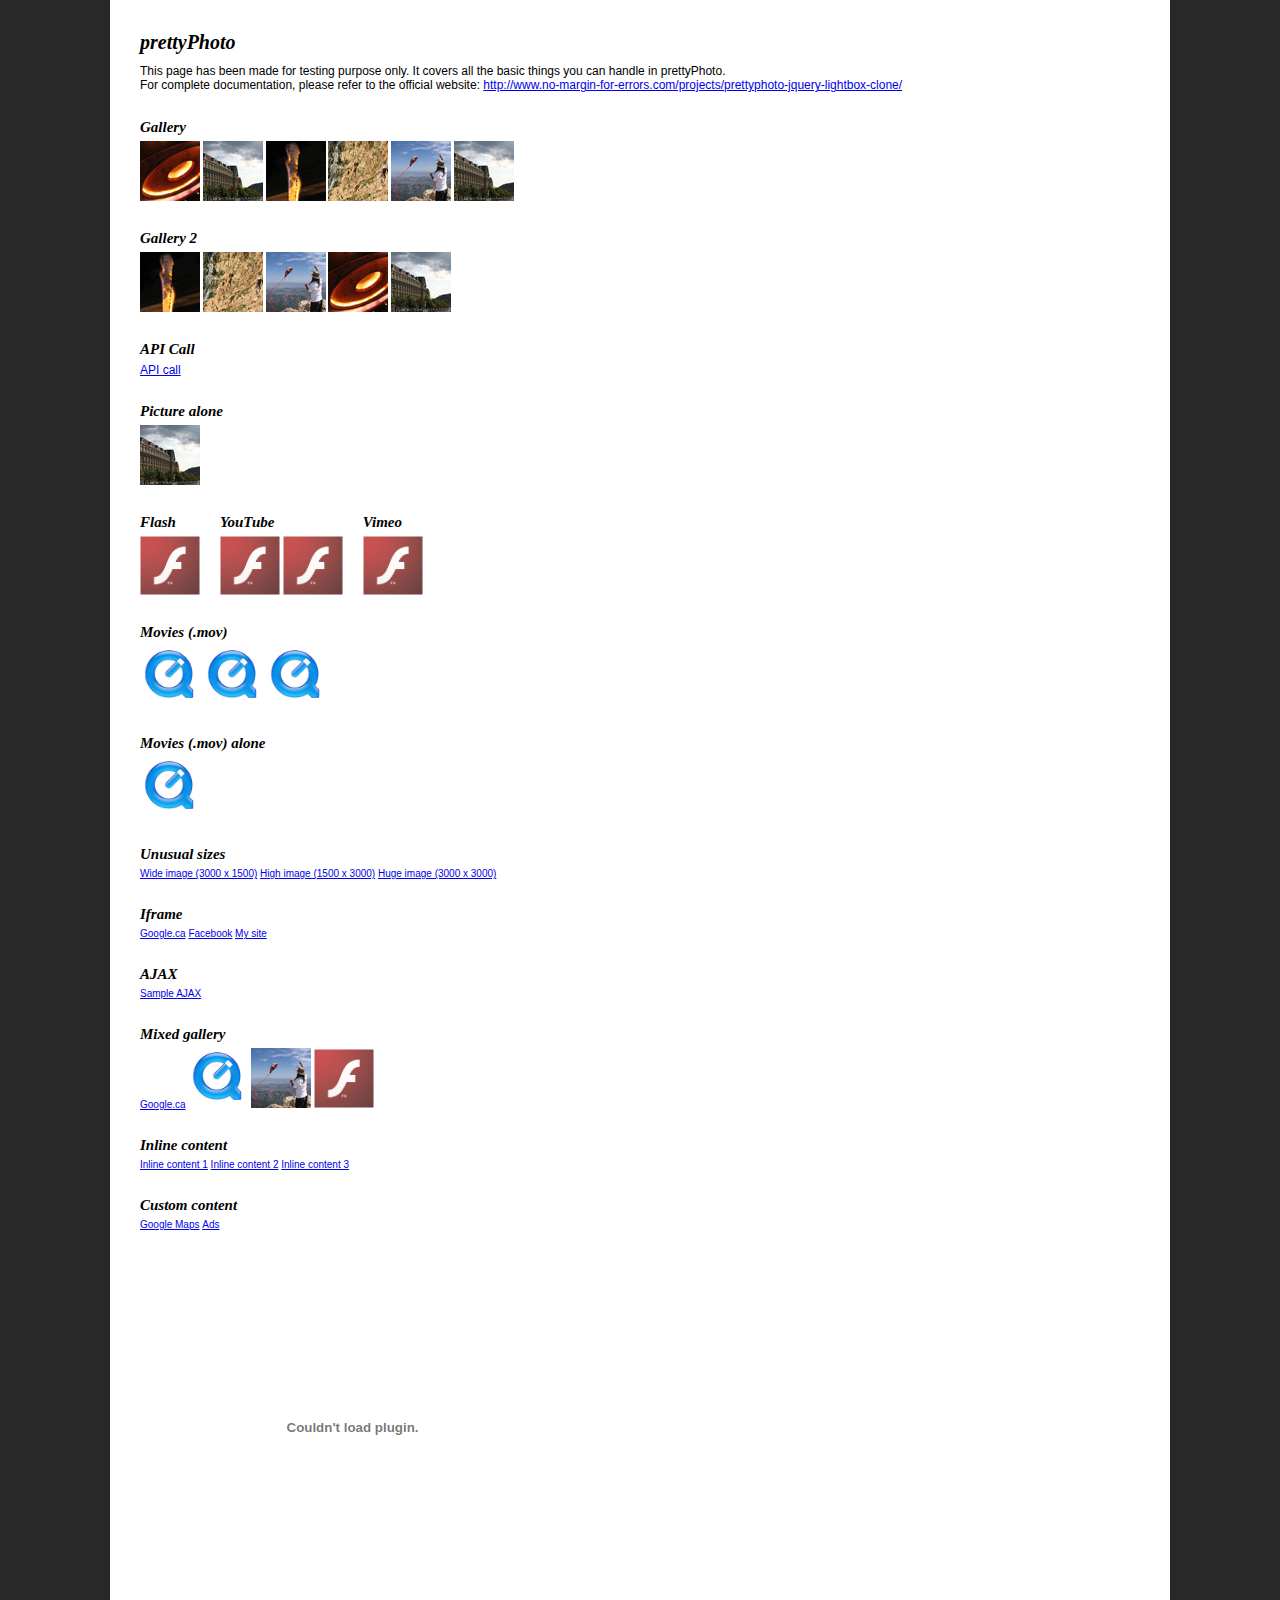
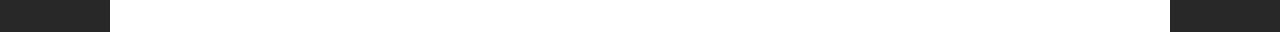
<file: dash/media/prettyphoto/index.html>
<!DOCTYPE html>
<html>
	<head>
		<title>jQuery lightbox clone - prettyPhoto - by Stephane Caron</title>
		<meta http-equiv="Content-Type" content="text/html; charset=utf-8" />
		<script src="js/jquery-1.6.1.min.js" type="text/javascript"></script>
		<!--script src="js/jquery.lint.js" type="text/javascript" charset="utf-8"></script-->
		<link rel="stylesheet" href="css/prettyPhoto.css" type="text/css" media="screen" title="prettyPhoto main stylesheet" charset="utf-8" />
		<script src="js/jquery.prettyPhoto.js" type="text/javascript" charset="utf-8"></script>
		
		<style type="text/css" media="screen">
			* { margin: 0; padding: 0; }
			
			body {
				background: #282828;
				font: 62.5%/1.2 Arial, Verdana, Sans-Serif;
				padding: 0 20px;
			}
			
			h1 { font-family: Georgia; font-style: italic; margin-bottom: 10px; }
			
			h2 {
				font-family: Georgia;
				font-style: italic;
				margin: 25px 0 5px 0;
			}
			
			p { font-size: 1.2em; }
			
			ul li { display: inline; }
			
			.wide {
				border-bottom: 1px #000 solid;
				width: 4000px;
			}
			
			.fleft { float: left; margin: 0 20px 0 0; }
			
			.cboth { clear: both; }
			
			#main {
				background: #fff;
				margin: 0 auto;
				padding: 30px;
				width: 1000px;
			}
		</style>
	</head>
	<body>
		<div id="main">
			<h1>prettyPhoto</h1>
			
			<p>This page has been made for testing purpose only. It covers all the basic things you can handle in prettyPhoto.</p>
	
			<p>For complete documentation, please refer to the official website: <a href="http://www.no-margin-for-errors.com/projects/prettyphoto-jquery-lightbox-clone/">http://www.no-margin-for-errors.com/projects/prettyphoto-jquery-lightbox-clone/</a></p>
	
			<h2>Gallery</h2>
			<ul class="gallery clearfix">
				<li><a href="images/fullscreen/1.JPG?lol=lol" rel="prettyPhoto[gallery1]" title="You can add caption to pictures. You can add caption to pictures. You can add caption to pictures."><img src="images/thumbnails/t_1.jpg" width="60" height="60" alt="Red round shape" /></a></li>
				<li><a href="images/fullscreen/2.jpg" rel="prettyPhoto[gallery1]"><img src="images/thumbnails/t_2.jpg" width="60" height="60" alt="Nice building" /></a></li>
				<li><a href="images/fullscreen/3.jpg" rel="prettyPhoto[gallery1]"><img src="images/thumbnails/t_3.jpg" width="60" height="60" alt="Fire!" /></a></li>
				<li><a href="images/fullscreen/4.jpg" rel="prettyPhoto[gallery1]"><img src="images/thumbnails/t_4.jpg" width="60" height="60" alt="Rock climbing" /></a></li>
				<li><a href="images/fullscreen/5.jpg" rel="prettyPhoto[gallery1]"><img src="images/thumbnails/t_5.jpg" width="60" height="60" alt="Fly kite, fly!" /></a></li>
				<li><a href="images/fullscreen/6.jpg" rel="prettyPhoto[gallery1]"><img src="images/thumbnails/t_2.jpg" width="60" height="60" alt="Nice building" /></a></li>
			</ul>

			<h2>Gallery 2</h2>
			<ul class="gallery clearfix">
				<li><a href="images/fullscreen/3.jpg" rel="prettyPhoto[gallery2]" title="How is the description on that one? How is the description on that one? How is the description on that one? "><img src="images/thumbnails/t_3.jpg" width="60" height="60" alt="This is a pretty long title" /></a></li>
				<li><a href="images/fullscreen/4.jpg" rel="prettyPhoto[gallery2]" title="Description on a single line."><img src="images/thumbnails/t_4.jpg" width="60" height="60" alt="" /></a></li>
				<li><a href="images/fullscreen/5.jpg" rel="prettyPhoto[gallery2]"><img src="images/thumbnails/t_5.jpg" width="60" height="60" alt="" /></a></li>
				<li><a href="images/fullscreen/1.jpg" rel="prettyPhoto[gallery2]"><img src="images/thumbnails/t_1.jpg" width="60" height="60" alt="" /></a></li>
				<li><a href="images/fullscreen/2.jpg" rel="prettyPhoto[gallery2]"><img src="images/thumbnails/t_2.jpg" width="60" height="60" alt="" /></a></li>
			</ul>

			<h2>API Call</h2>
			<script type="text/javascript" charset="utf-8">
				api_gallery=['images/fullscreen/1.JPG','images/fullscreen/2.jpg','images/fullscreen/3.JPG'];
				api_titles=['API Call Image 1','API Call Image 2','API Call Image 3'];
				api_descriptions=['Description 1','Description 2','Description 3'];
			</script>
			<p><a href="#" onclick="$.prettyPhoto.open(api_gallery,api_titles,api_descriptions); return false">API call</a></p>

			<h2>Picture alone</h2>
			<ul class="gallery clearfix">
				<li><a href="images/fullscreen/2.jpg" rel="prettyPhoto" title="&lt;a href=&#x27;http://www.google.ca&#x27; target=&#x27;_blank&#x27; &gt;This will open Google.com in a new window&lt;/a&gt;"><img src="images/thumbnails/t_2.jpg" width="60" height="60" alt="Picture alone 1" /></a></li>
			</ul>
			<div class="fleft">
				<h2>Flash</h2>
				<ul class="gallery clearfix">
					<li><a href="http://www.adobe.com/products/flashplayer/include/marquee/design.swf?width=792&amp;height=294" rel="prettyPhoto[flash]" title="Flash 10 demo"><img src="images/thumbnails/flash-logo.png" width="60" alt="Flash 10 demo" /></a></li>
				</ul>
			</div>
			<div class="fleft">
				<h2>YouTube</h2>
				<ul class="gallery clearfix">
					<li><a href="http://www.youtube.com/watch?v=kh29_SERH0Y?rel=0" rel="prettyPhoto" title="YouTube demo"><img src="images/thumbnails/flash-logo.png" width="60" alt="" /></a></li>
					<li><a href="http://youtu.be/kh29_SERH0Y?rel=0" rel="prettyPhoto" title="YouTube demo"><img src="images/thumbnails/flash-logo.png" width="60" alt="" /></a></li>
				</ul>
			</div>
			<div class="fleft">
				<h2>Vimeo</h2>
				<ul class="gallery clearfix">
					<li><a href="http://vimeo.com/7874398&width=700" rel="prettyPhoto" title="Vimeo video"><img src="images/thumbnails/flash-logo.png" width="60" alt="VIMEO!" /></a></li>
				</ul>
			</div>
			
			<br class="cboth" />
	
			<h2>Movies (.mov)</h2>
			<ul class="gallery clearfix">
				<li><a href="http://trailers.apple.com/movies/disney/tronlegacy/tronlegacy-tsr1_r640s.mov?width=640&height=272" rel="prettyPhoto[movies]" title="Tron!"><img src="images/thumbnails/quicktime-logo.gif" alt="Tron teaser" width="60" /></a></li>
				<li><a href="http://trailers.apple.com/movies/sony_pictures/karatekid/karatekid-tlr3_r640s.mov?width=640&height=304" rel="prettyPhoto[movies]" title="The Karate Kid"><img src="images/thumbnails/quicktime-logo.gif" alt="The Karate Kid" width="60" /></a></li>
				<li><a href="http://trailers.apple.com/movies/paramount/shutterisland/shutterisland-tvspot1_r640s.mov?width=640&height=272" rel="prettyPhoto[movies]" title="Shutter Island"><img src="images/thumbnails/quicktime-logo.gif" alt="Shutter Island" width="60" /></a></li>
			</ul>
	
			<h2>Movies (.mov) alone</h2>
			<ul class="gallery clearfix">
				<li><a href="http://trailers.apple.com/movies/disney/tronlegacy/tronlegacy-tsr1_r640s.mov?width=640&height=272" rel="prettyPhoto" title="Tron!"><img src="images/thumbnails/quicktime-logo.gif" alt="Tron teaser" width="60" /></a></li>
			</ul>
	
			<h2>Unusual sizes</h2>
			<ul class="gallery clearfix">
				<li><a href="images/fullscreen/wide.gif" rel="prettyPhoto[unusual]">Wide image (3000 x 1500)</a></li>
				<li><a href="images/fullscreen/high.gif" rel="prettyPhoto[unusual]">High image (1500 x 3000)</a></li>
				<li><a href="images/fullscreen/huge.gif" rel="prettyPhoto[unusual]">Huge image (3000 x 3000)</a></li>
			</ul>
	
			<h2>Iframe</h2>
			<ul class="gallery clearfix">
				<li><a href="http://www.google.com/search?ie=UTF-8&amp;oe=UTF-8&amp;q=prettyphoto&amp;iframe=true&amp;width=100%&amp;height=100%" rel="prettyPhoto[iframe]">Google.ca</a></li>
				<li><a href="http://www.facebook.com?iframe=true&amp;width=600&amp;height=300" rel="prettyPhoto[iframe]">Facebook</a></li>
				<li><a href="http://nmfe.co?iframe=true&amp;width=300&amp;height=200" rel="prettyPhoto[iframe]">My site</a></li>
			</ul>
	
			<h2>AJAX</h2>
			<ul class="gallery clearfix">
				<li><a href="xhr_response.html?ajax=true&amp;width=400&amp;height=160" rel="prettyPhoto[ajax]">Sample AJAX</a></li>
			</ul>
	
			<h2>Mixed gallery</h2>
			<ul class="gallery clearfix">
				<li><a href="http://www.google.ca?iframe=true&amp;width=1000&amp;height=500" rel="prettyPhoto[mixed]">Google.ca</a></li>
				<li><a href="http://trailers.apple.com/movies/disney/tronlegacy/tronlegacy-tsr1_r640s.mov?width=640&height=272" rel="prettyPhoto[mixed]" title="Tron!"><img src="images/thumbnails/quicktime-logo.gif" alt="Tron teaser" width="60" /></a></li>
				<li><a href="images/fullscreen/5.jpg" rel="prettyPhoto[mixed]"><img src="images/thumbnails/t_5.jpg" width="60" height="60" alt="" /></a></li>
				<li><a href="http://www.adobe.com/products/flashplayer/include/marquee/design.swf?width=792&amp;height=294" rel="prettyPhoto[mixed]" title="Flash 10 demo"><img src="images/thumbnails/flash-logo.png" width="60" alt="Flash 10 demo" /></a></li>
			</ul>
	
			<h2>Inline content</h2>
			<ul class="gallery clearfix">
				<li><a href="#inline_demo" rel="prettyPhoto[inline]">Inline content 1</a></li>
				<li><a href="#inline_demo2" rel="prettyPhoto[inline]">Inline content 2</a></li>
				<li><a href="#inline_demo3" rel="prettyPhoto[inline]">Inline content 3</a></li>
			</ul>
			<div id="inline_demo" style="display:none;">
				<p><a href="http://www.google.ca?iframe=true&amp;width=1000&amp;height=500">Google.ca</a></p>
				<p>Lorem ipsum dolor sit amet, consectetur adipisicing elit, sed do eiusmod tempor incididunt ut labore et dolore magna aliqua. Ut enim ad minim veniam, quis nostrud exercitation ullamco laboris nisi ut aliquip ex ea commodo consequat. Duis aute irure dolor in reprehenderit in voluptate velit esse cillum dolore eu fugiat nulla pariatur. Excepteur sint occaecat cupidatat non proident, sunt in culpa qui officia deserunt mollit anim id est laborum.</p>
			</div>
			<div id="inline_demo2" style="display:none;">
				<p>Lorem ipsum dolor sit amet, consectetur adipisicing elit, sed do eiusmod tempor incididunt ut labore et dolore magna aliqua. Ut enim ad minim veniam, quis nostrud exercitation ullamco laboris nisi ut aliquip ex ea commodo consequat. Duis aute irure dolor in reprehenderit in voluptate velit esse cillum dolore eu fugiat nulla pariatur. Excepteur sint occaecat cupidatat non proident, sunt in culpa qui officia deserunt mollit anim id est laborum.</p>
				<p>Lorem ipsum dolor sit amet, consectetur adipisicing elit, sed do eiusmod tempor incididunt ut labore et dolore magna aliqua. Ut enim ad minim veniam, quis nostrud exercitation ullamco laboris nisi ut aliquip ex ea commodo consequat. Duis aute irure dolor in reprehenderit in voluptate velit esse cillum dolore eu fugiat nulla pariatur. Excepteur sint occaecat cupidatat non proident, sunt in culpa qui officia deserunt mollit anim id est laborum.</p>
				<p>Lorem ipsum dolor sit amet, consectetur adipisicing elit, sed do eiusmod tempor incididunt ut labore et dolore magna aliqua. Ut enim ad minim veniam, quis nostrud exercitation ullamco laboris nisi ut aliquip ex ea commodo consequat. Duis aute irure dolor in reprehenderit in voluptate velit esse cillum dolore eu fugiat nulla pariatur. Excepteur sint occaecat cupidatat non proident, sunt in culpa qui officia deserunt mollit anim id est laborum.</p>
				<p>Lorem ipsum dolor sit amet, consectetur adipisicing elit, sed do eiusmod tempor incididunt ut labore et dolore magna aliqua. Ut enim ad minim veniam, quis nostrud exercitation ullamco laboris nisi ut aliquip ex ea commodo consequat. Duis aute irure dolor in reprehenderit in voluptate velit esse cillum dolore eu fugiat nulla pariatur. Excepteur sint occaecat cupidatat non proident, sunt in culpa qui officia deserunt mollit anim id est laborum.</p>
			</div>
			<div id="inline_demo3" style="display:none;">
				<p>Lorem ipsum dolor sit amet, consectetur adipisicing elit, sed do eiusmod tempor incididunt ut labore et dolore magna aliqua. Ut enim ad minim veniam, quis nostrud exercitation ullamco laboris nisi ut aliquip ex ea commodo consequat. Duis aute irure dolor in reprehenderit in voluptate velit esse cillum dolore eu fugiat nulla pariatur. Excepteur sint occaecat cupidatat non proident, sunt in culpa qui officia deserunt mollit anim id est laborum.</p>
				<p>Lorem ipsum dolor sit amet, consectetur adipisicing elit, sed do eiusmod tempor incididunt ut labore et dolore magna aliqua. Ut enim ad minim veniam, quis nostrud exercitation ullamco laboris nisi ut aliquip ex ea commodo consequat. Duis aute irure dolor in reprehenderit in voluptate velit esse cillum dolore eu fugiat nulla pariatur. Excepteur sint occaecat cupidatat non proident, sunt in culpa qui officia deserunt mollit anim id est laborum.</p>
				<p><img src="images/fullscreen/2.jpg" /></p>
			</div>
	
			<h2>Custom content</h2>
			<ul id="custom_content" class="gallery clearfix">
				<li><a href="#?custom=true&width=260&height=270" rel="prettyPhoto">Google Maps</a></li>
				<li><a href="#?custom=true&width=260&height=400" rel="prettyPhoto">Ads</a></li>
			</ul>
			
			<br /><br />
			
			<object width="425" height="344"><param name="movie" value="http://www.youtube.com/v/_HOMoTqEASY&hl=en&fs=1&"></param><param name="allowFullScreen" value="true"></param><param name="allowscriptaccess" value="always"></param><param name="wmode" value="opaque"></param><embed src="http://www.youtube.com/v/_HOMoTqEASY&hl=en&fs=1&" type="application/x-shockwave-flash" allowscriptaccess="always" allowfullscreen="true" width="425" height="344" wmode="opaque"></embed></object>
			<iframe title="YouTube video player" width="425" height="344" src="http://www.youtube.com/embed/_HOMoTqEASY" frameborder="0" allowfullscreen></iframe>
	
			<script type="text/javascript" charset="utf-8">
			$(document).ready(function(){
				$("area[rel^='prettyPhoto']").prettyPhoto();
				
				$(".gallery:first a[rel^='prettyPhoto']").prettyPhoto({animation_speed:'normal',theme:'light_square',slideshow:3000, autoplay_slideshow: true});
				$(".gallery:gt(0) a[rel^='prettyPhoto']").prettyPhoto({animation_speed:'fast',slideshow:10000, hideflash: true});
		
				$("#custom_content a[rel^='prettyPhoto']:first").prettyPhoto({
					custom_markup: '<div id="map_canvas" style="width:260px; height:265px"></div>',
					changepicturecallback: function(){ initialize(); }
				});

				$("#custom_content a[rel^='prettyPhoto']:last").prettyPhoto({
					custom_markup: '<div id="bsap_1259344" class="bsarocks bsap_d49a0984d0f377271ccbf01a33f2b6d6"></div><div id="bsap_1237859" class="bsarocks bsap_d49a0984d0f377271ccbf01a33f2b6d6" style="height:260px"></div><div id="bsap_1251710" class="bsarocks bsap_d49a0984d0f377271ccbf01a33f2b6d6"></div>',
					changepicturecallback: function(){ _bsap.exec(); }
				});
			});
			</script>
	
			<!-- Google Maps Code -->
			<script type="text/javascript"
			    src="http://maps.google.com/maps/api/js?sensor=true">
			</script>
			<script type="text/javascript">
			  function initialize() {
			    var latlng = new google.maps.LatLng(-34.397, 150.644);
			    var myOptions = {
			      zoom: 8,
			      center: latlng,
			      mapTypeId: google.maps.MapTypeId.ROADMAP
			    };
			    var map = new google.maps.Map(document.getElementById("map_canvas"),
			        myOptions);
			  }

			</script>
			<!-- END Google Maps Code -->
	
			<!-- BuySellAds.com Ad Code -->
			<style type="text/css" media="screen">
				.bsap a { float: left; }
			</style>
			<script type="text/javascript">
			(function(){
			  var bsa = document.createElement('script');
			     bsa.type = 'text/javascript';
			     bsa.async = true;
			     bsa.src = '//s3.buysellads.com/ac/bsa.js';
			  (document.getElementsByTagName('head')[0]||document.getElementsByTagName('body')[0]).appendChild(bsa);
			})();
			</script>
			<!-- END BuySellAds.com Ad Code -->
	</div>
	</body>
</html>
</file>
<file: dash/media/prettyphoto/css/prettyPhoto.css>
div.pp_default .pp_top,div.pp_default .pp_top .pp_middle,div.pp_default .pp_top .pp_left,div.pp_default .pp_top .pp_right,div.pp_default .pp_bottom,div.pp_default .pp_bottom .pp_left,div.pp_default .pp_bottom .pp_middle,div.pp_default .pp_bottom .pp_right{height:13px}
div.pp_default .pp_top .pp_left{background:url(../images/prettyPhoto/default/sprite.png) -78px -93px no-repeat}
div.pp_default .pp_top .pp_middle{background:url(../images/prettyPhoto/default/sprite_x.png) top left repeat-x}
div.pp_default .pp_top .pp_right{background:url(../images/prettyPhoto/default/sprite.png) -112px -93px no-repeat}
div.pp_default .pp_content .ppt{color:#f8f8f8}
div.pp_default .pp_content_container .pp_left{background:url(../images/prettyPhoto/default/sprite_y.png) -7px 0 repeat-y;padding-left:13px}
div.pp_default .pp_content_container .pp_right{background:url(../images/prettyPhoto/default/sprite_y.png) top right repeat-y;padding-right:13px}
div.pp_default .pp_next:hover{background:url(../images/prettyPhoto/default/sprite_next.png) center right no-repeat;cursor:pointer}
div.pp_default .pp_previous:hover{background:url(../images/prettyPhoto/default/sprite_prev.png) center left no-repeat;cursor:pointer}
div.pp_default .pp_expand{background:url(../images/prettyPhoto/default/sprite.png) 0 -29px no-repeat;cursor:pointer;height:28px;width:28px}
div.pp_default .pp_expand:hover{background:url(../images/prettyPhoto/default/sprite.png) 0 -56px no-repeat;cursor:pointer}
div.pp_default .pp_contract{background:url(../images/prettyPhoto/default/sprite.png) 0 -84px no-repeat;cursor:pointer;height:28px;width:28px}
div.pp_default .pp_contract:hover{background:url(../images/prettyPhoto/default/sprite.png) 0 -113px no-repeat;cursor:pointer}
div.pp_default .pp_close{background:url(../images/prettyPhoto/default/sprite.png) 2px 1px no-repeat;cursor:pointer;height:30px;width:30px}
div.pp_default .pp_gallery ul li a{background:url(../images/prettyPhoto/default/default_thumb.png) center center #f8f8f8;border:1px solid #aaa}
div.pp_default .pp_social{margin-top:7px}
div.pp_default .pp_gallery a.pp_arrow_previous,div.pp_default .pp_gallery a.pp_arrow_next{left:auto;position:static}
div.pp_default .pp_nav .pp_play,div.pp_default .pp_nav .pp_pause{background:url(../images/prettyPhoto/default/sprite.png) -51px 1px no-repeat;height:30px;width:30px}
div.pp_default .pp_nav .pp_pause{background-position:-51px -29px}
div.pp_default a.pp_arrow_previous,div.pp_default a.pp_arrow_next{background:url(../images/prettyPhoto/default/sprite.png) -31px -3px no-repeat;height:20px;margin:4px 0 0;width:20px}
div.pp_default a.pp_arrow_next{background-position:-82px -3px;left:52px}
div.pp_default .pp_content_container .pp_details{margin-top:5px}
div.pp_default .pp_nav{clear:none;height:30px;position:relative;width:110px}
div.pp_default .pp_nav .currentTextHolder{color:#999;font-family:Georgia;font-size:11px;font-style:italic;left:75px;line-height:25px;margin:0;padding:0 0 0 10px;position:absolute;top:2px}
div.pp_default .pp_close:hover,div.pp_default .pp_nav .pp_play:hover,div.pp_default .pp_nav .pp_pause:hover,div.pp_default .pp_arrow_next:hover,div.pp_default .pp_arrow_previous:hover{opacity:0.7}
div.pp_default .pp_description{font-size:11px;font-weight:700;line-height:14px;margin:5px 50px 5px 0}
div.pp_default .pp_bottom .pp_left{background:url(../images/prettyPhoto/default/sprite.png) -78px -127px no-repeat}
div.pp_default .pp_bottom .pp_middle{background:url(../images/prettyPhoto/default/sprite_x.png) bottom left repeat-x}
div.pp_default .pp_bottom .pp_right{background:url(../images/prettyPhoto/default/sprite.png) -112px -127px no-repeat}
div.pp_default .pp_loaderIcon{background:url(../images/prettyPhoto/default/loader.gif) center center no-repeat}
div.light_rounded .pp_top .pp_left{background:url(../images/prettyPhoto/light_rounded/sprite.png) -88px -53px no-repeat}
div.light_rounded .pp_top .pp_right{background:url(../images/prettyPhoto/light_rounded/sprite.png) -110px -53px no-repeat}
div.light_rounded .pp_next:hover{background:url(../images/prettyPhoto/light_rounded/btnNext.png) center right no-repeat;cursor:pointer}
div.light_rounded .pp_previous:hover{background:url(../images/prettyPhoto/light_rounded/btnPrevious.png) center left no-repeat;cursor:pointer}
div.light_rounded .pp_expand{background:url(../images/prettyPhoto/light_rounded/sprite.png) -31px -26px no-repeat;cursor:pointer}
div.light_rounded .pp_expand:hover{background:url(../images/prettyPhoto/light_rounded/sprite.png) -31px -47px no-repeat;cursor:pointer}
div.light_rounded .pp_contract{background:url(../images/prettyPhoto/light_rounded/sprite.png) 0 -26px no-repeat;cursor:pointer}
div.light_rounded .pp_contract:hover{background:url(../images/prettyPhoto/light_rounded/sprite.png) 0 -47px no-repeat;cursor:pointer}
div.light_rounded .pp_close{background:url(../images/prettyPhoto/light_rounded/sprite.png) -1px -1px no-repeat;cursor:pointer;height:22px;width:75px}
div.light_rounded .pp_nav .pp_play{background:url(../images/prettyPhoto/light_rounded/sprite.png) -1px -100px no-repeat;height:15px;width:14px}
div.light_rounded .pp_nav .pp_pause{background:url(../images/prettyPhoto/light_rounded/sprite.png) -24px -100px no-repeat;height:15px;width:14px}
div.light_rounded .pp_arrow_previous{background:url(../images/prettyPhoto/light_rounded/sprite.png) 0 -71px no-repeat}
div.light_rounded .pp_arrow_next{background:url(../images/prettyPhoto/light_rounded/sprite.png) -22px -71px no-repeat}
div.light_rounded .pp_bottom .pp_left{background:url(../images/prettyPhoto/light_rounded/sprite.png) -88px -80px no-repeat}
div.light_rounded .pp_bottom .pp_right{background:url(../images/prettyPhoto/light_rounded/sprite.png) -110px -80px no-repeat}
div.dark_rounded .pp_top .pp_left{background:url(../images/prettyPhoto/dark_rounded/sprite.png) -88px -53px no-repeat}
div.dark_rounded .pp_top .pp_right{background:url(../images/prettyPhoto/dark_rounded/sprite.png) -110px -53px no-repeat}
div.dark_rounded .pp_content_container .pp_left{background:url(../images/prettyPhoto/dark_rounded/contentPattern.png) top left repeat-y}
div.dark_rounded .pp_content_container .pp_right{background:url(../images/prettyPhoto/dark_rounded/contentPattern.png) top right repeat-y}
div.dark_rounded .pp_next:hover{background:url(../images/prettyPhoto/dark_rounded/btnNext.png) center right no-repeat;cursor:pointer}
div.dark_rounded .pp_previous:hover{background:url(../images/prettyPhoto/dark_rounded/btnPrevious.png) center left no-repeat;cursor:pointer}
div.dark_rounded .pp_expand{background:url(../images/prettyPhoto/dark_rounded/sprite.png) -31px -26px no-repeat;cursor:pointer}
div.dark_rounded .pp_expand:hover{background:url(../images/prettyPhoto/dark_rounded/sprite.png) -31px -47px no-repeat;cursor:pointer}
div.dark_rounded .pp_contract{background:url(../images/prettyPhoto/dark_rounded/sprite.png) 0 -26px no-repeat;cursor:pointer}
div.dark_rounded .pp_contract:hover{background:url(../images/prettyPhoto/dark_rounded/sprite.png) 0 -47px no-repeat;cursor:pointer}
div.dark_rounded .pp_close{background:url(../images/prettyPhoto/dark_rounded/sprite.png) -1px -1px no-repeat;cursor:pointer;height:22px;width:75px}
div.dark_rounded .pp_description{color:#fff;margin-right:85px}
div.dark_rounded .pp_nav .pp_play{background:url(../images/prettyPhoto/dark_rounded/sprite.png) -1px -100px no-repeat;height:15px;width:14px}
div.dark_rounded .pp_nav .pp_pause{background:url(../images/prettyPhoto/dark_rounded/sprite.png) -24px -100px no-repeat;height:15px;width:14px}
div.dark_rounded .pp_arrow_previous{background:url(../images/prettyPhoto/dark_rounded/sprite.png) 0 -71px no-repeat}
div.dark_rounded .pp_arrow_next{background:url(../images/prettyPhoto/dark_rounded/sprite.png) -22px -71px no-repeat}
div.dark_rounded .pp_bottom .pp_left{background:url(../images/prettyPhoto/dark_rounded/sprite.png) -88px -80px no-repeat}
div.dark_rounded .pp_bottom .pp_right{background:url(../images/prettyPhoto/dark_rounded/sprite.png) -110px -80px no-repeat}
div.dark_rounded .pp_loaderIcon{background:url(../images/prettyPhoto/dark_rounded/loader.gif) center center no-repeat}
div.dark_square .pp_left,div.dark_square .pp_middle,div.dark_square .pp_right,div.dark_square .pp_content{background:#000}
div.dark_square .pp_description{color:#fff;margin:0 85px 0 0}
div.dark_square .pp_loaderIcon{background:url(../images/prettyPhoto/dark_square/loader.gif) center center no-repeat}
div.dark_square .pp_expand{background:url(../images/prettyPhoto/dark_square/sprite.png) -31px -26px no-repeat;cursor:pointer}
div.dark_square .pp_expand:hover{background:url(../images/prettyPhoto/dark_square/sprite.png) -31px -47px no-repeat;cursor:pointer}
div.dark_square .pp_contract{background:url(../images/prettyPhoto/dark_square/sprite.png) 0 -26px no-repeat;cursor:pointer}
div.dark_square .pp_contract:hover{background:url(../images/prettyPhoto/dark_square/sprite.png) 0 -47px no-repeat;cursor:pointer}
div.dark_square .pp_close{background:url(../images/prettyPhoto/dark_square/sprite.png) -1px -1px no-repeat;cursor:pointer;height:22px;width:75px}
div.dark_square .pp_nav{clear:none}
div.dark_square .pp_nav .pp_play{background:url(../images/prettyPhoto/dark_square/sprite.png) -1px -100px no-repeat;height:15px;width:14px}
div.dark_square .pp_nav .pp_pause{background:url(../images/prettyPhoto/dark_square/sprite.png) -24px -100px no-repeat;height:15px;width:14px}
div.dark_square .pp_arrow_previous{background:url(../images/prettyPhoto/dark_square/sprite.png) 0 -71px no-repeat}
div.dark_square .pp_arrow_next{background:url(../images/prettyPhoto/dark_square/sprite.png) -22px -71px no-repeat}
div.dark_square .pp_next:hover{background:url(../images/prettyPhoto/dark_square/btnNext.png) center right no-repeat;cursor:pointer}
div.dark_square .pp_previous:hover{background:url(../images/prettyPhoto/dark_square/btnPrevious.png) center left no-repeat;cursor:pointer}
div.light_square .pp_expand{background:url(../images/prettyPhoto/light_square/sprite.png) -31px -26px no-repeat;cursor:pointer}
div.light_square .pp_expand:hover{background:url(../images/prettyPhoto/light_square/sprite.png) -31px -47px no-repeat;cursor:pointer}
div.light_square .pp_contract{background:url(../images/prettyPhoto/light_square/sprite.png) 0 -26px no-repeat;cursor:pointer}
div.light_square .pp_contract:hover{background:url(../images/prettyPhoto/light_square/sprite.png) 0 -47px no-repeat;cursor:pointer}
div.light_square .pp_close{background:url(../images/prettyPhoto/light_square/sprite.png) -1px -1px no-repeat;cursor:pointer;height:22px;width:75px}
div.light_square .pp_nav .pp_play{background:url(../images/prettyPhoto/light_square/sprite.png) -1px -100px no-repeat;height:15px;width:14px}
div.light_square .pp_nav .pp_pause{background:url(../images/prettyPhoto/light_square/sprite.png) -24px -100px no-repeat;height:15px;width:14px}
div.light_square .pp_arrow_previous{background:url(../images/prettyPhoto/light_square/sprite.png) 0 -71px no-repeat}
div.light_square .pp_arrow_next{background:url(../images/prettyPhoto/light_square/sprite.png) -22px -71px no-repeat}
div.light_square .pp_next:hover{background:url(../images/prettyPhoto/light_square/btnNext.png) center right no-repeat;cursor:pointer}
div.light_square .pp_previous:hover{background:url(../images/prettyPhoto/light_square/btnPrevious.png) center left no-repeat;cursor:pointer}
div.facebook .pp_top .pp_left{background:url(../images/prettyPhoto/facebook/sprite.png) -88px -53px no-repeat}
div.facebook .pp_top .pp_middle{background:url(../images/prettyPhoto/facebook/contentPatternTop.png) top left repeat-x}
div.facebook .pp_top .pp_right{background:url(../images/prettyPhoto/facebook/sprite.png) -110px -53px no-repeat}
div.facebook .pp_content_container .pp_left{background:url(../images/prettyPhoto/facebook/contentPatternLeft.png) top left repeat-y}
div.facebook .pp_content_container .pp_right{background:url(../images/prettyPhoto/facebook/contentPatternRight.png) top right repeat-y}
div.facebook .pp_expand{background:url(../images/prettyPhoto/facebook/sprite.png) -31px -26px no-repeat;cursor:pointer}
div.facebook .pp_expand:hover{background:url(../images/prettyPhoto/facebook/sprite.png) -31px -47px no-repeat;cursor:pointer}
div.facebook .pp_contract{background:url(../images/prettyPhoto/facebook/sprite.png) 0 -26px no-repeat;cursor:pointer}
div.facebook .pp_contract:hover{background:url(../images/prettyPhoto/facebook/sprite.png) 0 -47px no-repeat;cursor:pointer}
div.facebook .pp_close{background:url(../images/prettyPhoto/facebook/sprite.png) -1px -1px no-repeat;cursor:pointer;height:22px;width:22px}
div.facebook .pp_description{margin:0 37px 0 0}
div.facebook .pp_loaderIcon{background:url(../images/prettyPhoto/facebook/loader.gif) center center no-repeat}
div.facebook .pp_arrow_previous{background:url(../images/prettyPhoto/facebook/sprite.png) 0 -71px no-repeat;height:22px;margin-top:0;width:22px}
div.facebook .pp_arrow_previous.disabled{background-position:0 -96px;cursor:default}
div.facebook .pp_arrow_next{background:url(../images/prettyPhoto/facebook/sprite.png) -32px -71px no-repeat;height:22px;margin-top:0;width:22px}
div.facebook .pp_arrow_next.disabled{background-position:-32px -96px;cursor:default}
div.facebook .pp_nav{margin-top:0}
div.facebook .pp_nav p{font-size:15px;padding:0 3px 0 4px}
div.facebook .pp_nav .pp_play{background:url(../images/prettyPhoto/facebook/sprite.png) -1px -123px no-repeat;height:22px;width:22px}
div.facebook .pp_nav .pp_pause{background:url(../images/prettyPhoto/facebook/sprite.png) -32px -123px no-repeat;height:22px;width:22px}
div.facebook .pp_next:hover{background:url(../images/prettyPhoto/facebook/btnNext.png) center right no-repeat;cursor:pointer}
div.facebook .pp_previous:hover{background:url(../images/prettyPhoto/facebook/btnPrevious.png) center left no-repeat;cursor:pointer}
div.facebook .pp_bottom .pp_left{background:url(../images/prettyPhoto/facebook/sprite.png) -88px -80px no-repeat}
div.facebook .pp_bottom .pp_middle{background:url(../images/prettyPhoto/facebook/contentPatternBottom.png) top left repeat-x}
div.facebook .pp_bottom .pp_right{background:url(../images/prettyPhoto/facebook/sprite.png) -110px -80px no-repeat}
div.pp_pic_holder a:focus{outline:none}
div.pp_overlay{background:#000;display:none;left:0;position:absolute;top:0;width:100%;z-index:9500}
div.pp_pic_holder{display:none;position:absolute;width:100px;z-index:10000}
.pp_content{height:40px;min-width:40px}
* html .pp_content{width:40px}
.pp_content_container{position:relative;text-align:left;width:100%}
.pp_content_container .pp_left{padding-left:20px}
.pp_content_container .pp_right{padding-right:20px}
.pp_content_container .pp_details{float:left;margin:10px 0 2px}
.pp_description{display:none;margin:0}
.pp_social{float:left;margin:0}
.pp_social .facebook{float:left;margin-left:5px;overflow:hidden;width:55px}
.pp_social .twitter{float:left}
.pp_nav{clear:right;float:left;margin:3px 10px 0 0}
.pp_nav p{float:left;margin:2px 4px;white-space:nowrap}
.pp_nav .pp_play,.pp_nav .pp_pause{float:left;margin-right:4px;text-indent:-10000px}
a.pp_arrow_previous,a.pp_arrow_next{display:block;float:left;height:15px;margin-top:3px;overflow:hidden;text-indent:-10000px;width:14px}
.pp_hoverContainer{position:absolute;top:0;width:100%;z-index:2000}
.pp_gallery{display:none;left:50%;margin-top:-50px;position:absolute;z-index:10000}
.pp_gallery div{float:left;overflow:hidden;position:relative}
.pp_gallery ul{float:left;height:35px;margin:0 0 0 5px;padding:0;position:relative;white-space:nowrap}
.pp_gallery ul a{border:1px rgba(0,0,0,0.5) solid;display:block;float:left;height:33px;overflow:hidden}
.pp_gallery ul a img{border:0}
.pp_gallery li{display:block;float:left;margin:0 5px 0 0;padding:0}
.pp_gallery li.default a{background:url(../images/prettyPhoto/facebook/default_thumbnail.gif) 0 0 no-repeat;display:block;height:33px;width:50px}
.pp_gallery .pp_arrow_previous,.pp_gallery .pp_arrow_next{margin-top:7px!important}
a.pp_next{background:url(../images/prettyPhoto/light_rounded/btnNext.png) 10000px 10000px no-repeat;display:block;float:right;height:100%;text-indent:-10000px;width:49%}
a.pp_previous{background:url(../images/prettyPhoto/light_rounded/btnNext.png) 10000px 10000px no-repeat;display:block;float:left;height:100%;text-indent:-10000px;width:49%}
a.pp_expand,a.pp_contract{cursor:pointer;display:none;height:20px;position:absolute;right:30px;text-indent:-10000px;top:10px;width:20px;z-index:20000}
a.pp_close{display:block;line-height:22px;position:absolute;right:0;text-indent:-10000px;top:0}
.pp_loaderIcon{display:block;height:24px;left:50%;margin:-12px 0 0 -12px;position:absolute;top:50%;width:24px}
#pp_full_res{line-height:1!important}
#pp_full_res .pp_inline{text-align:left}
#pp_full_res .pp_inline p{margin:0 0 15px}
div.ppt{color:#fff;display:none;font-size:17px;margin:0 0 5px 15px;z-index:9999}
div.pp_default .pp_content,div.light_rounded .pp_content{background-color:#fff}
div.pp_default #pp_full_res .pp_inline,div.light_rounded .pp_content .ppt,div.light_rounded #pp_full_res .pp_inline,div.light_square .pp_content .ppt,div.light_square #pp_full_res .pp_inline,div.facebook .pp_content .ppt,div.facebook #pp_full_res .pp_inline{color:#000}
div.pp_default .pp_gallery ul li a:hover,div.pp_default .pp_gallery ul li.selected a,.pp_gallery ul a:hover,.pp_gallery li.selected a{border-color:#fff}
div.pp_default .pp_details,div.light_rounded .pp_details,div.dark_rounded .pp_details,div.dark_square .pp_details,div.light_square .pp_details,div.facebook .pp_details{position:relative}
div.light_rounded .pp_top .pp_middle,div.light_rounded .pp_content_container .pp_left,div.light_rounded .pp_content_container .pp_right,div.light_rounded .pp_bottom .pp_middle,div.light_square .pp_left,div.light_square .pp_middle,div.light_square .pp_right,div.light_square .pp_content,div.facebook .pp_content{background:#fff}
div.light_rounded .pp_description,div.light_square .pp_description{margin-right:85px}
div.light_rounded .pp_gallery a.pp_arrow_previous,div.light_rounded .pp_gallery a.pp_arrow_next,div.dark_rounded .pp_gallery a.pp_arrow_previous,div.dark_rounded .pp_gallery a.pp_arrow_next,div.dark_square .pp_gallery a.pp_arrow_previous,div.dark_square .pp_gallery a.pp_arrow_next,div.light_square .pp_gallery a.pp_arrow_previous,div.light_square .pp_gallery a.pp_arrow_next{margin-top:12px!important}
div.light_rounded .pp_arrow_previous.disabled,div.dark_rounded .pp_arrow_previous.disabled,div.dark_square .pp_arrow_previous.disabled,div.light_square .pp_arrow_previous.disabled{background-position:0 -87px;cursor:default}
div.light_rounded .pp_arrow_next.disabled,div.dark_rounded .pp_arrow_next.disabled,div.dark_square .pp_arrow_next.disabled,div.light_square .pp_arrow_next.disabled{background-position:-22px -87px;cursor:default}
div.light_rounded .pp_loaderIcon,div.light_square .pp_loaderIcon{background:url(../images/prettyPhoto/light_rounded/loader.gif) center center no-repeat}
div.dark_rounded .pp_top .pp_middle,div.dark_rounded .pp_content,div.dark_rounded .pp_bottom .pp_middle{background:url(../images/prettyPhoto/dark_rounded/contentPattern.png) top left repeat}
div.dark_rounded .currentTextHolder,div.dark_square .currentTextHolder{color:#c4c4c4}
div.dark_rounded #pp_full_res .pp_inline,div.dark_square #pp_full_res .pp_inline{color:#fff}
.pp_top,.pp_bottom{height:20px;position:relative}
* html .pp_top,* html .pp_bottom{padding:0 20px}
.pp_top .pp_left,.pp_bottom .pp_left{height:20px;left:0;position:absolute;width:20px}
.pp_top .pp_middle,.pp_bottom .pp_middle{height:20px;left:20px;position:absolute;right:20px}
* html .pp_top .pp_middle,* html .pp_bottom .pp_middle{left:0;position:static}
.pp_top .pp_right,.pp_bottom .pp_right{height:20px;left:auto;position:absolute;right:0;top:0;width:20px}
.pp_fade,.pp_gallery li.default a img{display:none}
</file>
